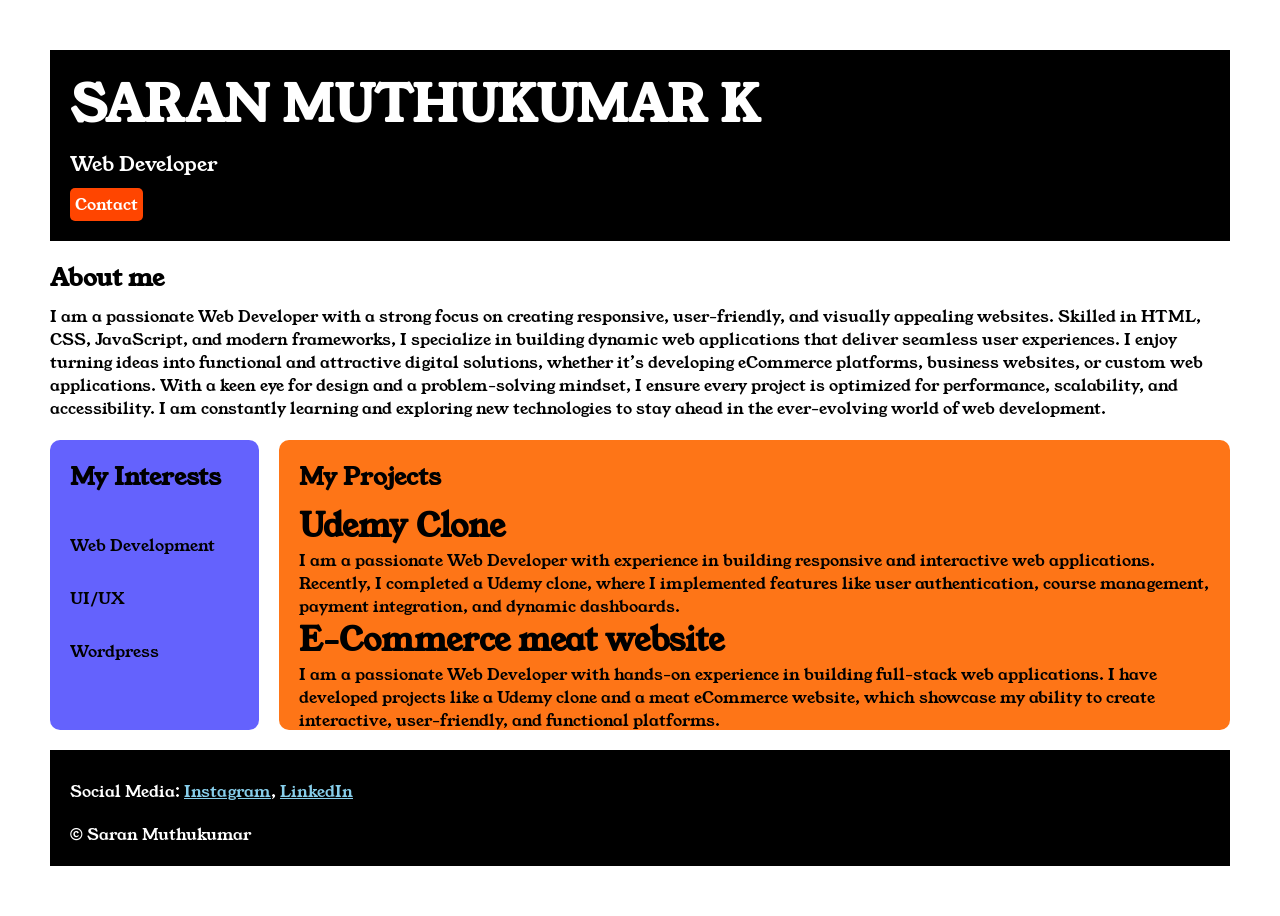
<file: index.html>
<!DOCTYPE html>
<html lang="en">

<head>
    <meta charset="UTF-8">
    <meta name="viewport" content="width=device-width, initial-scale=1.0">
    <title>Portfolio</title>
    <link rel="stylesheet" href="style.css">

    <link rel="preconnect" href="https://fonts.googleapis.com">
    <link rel="preconnect" href="https://fonts.gstatic.com" crossorigin>
    <link href="https://fonts.googleapis.com/css2?family=Young+Serif&display=swap" rel="stylesheet">
</head>

<body>
    <div class="container">
        <div class="section-one">

            <h1 class="section-one__name">SARAN MUTHUKUMAR K</h1>
            <p class="section-one__role">Web Developer</p>
            <a class="section-one__contact" href="/portfolio/contact.html">Contact</a>
        </div>

        <div class="section-two">

            <h2>About me</h2>
            <p class="section-two__description">I am a passionate Web Developer with a strong focus on creating responsive, user-friendly, and visually appealing websites. Skilled in HTML, CSS, JavaScript, and modern frameworks, I specialize in building dynamic web applications that deliver
                seamless user experiences. I enjoy turning ideas into functional and attractive digital solutions, whether it’s developing eCommerce platforms, business websites, or custom web applications. With a keen eye for design and a problem-solving
                mindset, I ensure every project is optimized for performance, scalability, and accessibility. I am constantly learning and exploring new technologies to stay ahead in the ever-evolving world of web development.</p>
        </div>
        <div class="section-three-four">
            <div class=" section-three ">
                <h2>My Interests</h2>
                <ul class="section-three__description ">
                    <li>Web Development</li>
                    <li>UI/UX</li>
                    <li>Wordpress</li>
                </ul>
            </div>
            <div class="section-four ">
                <h2>My Projects</h2>
                <ul class="section-four__description ">
                    <li>
                        <h1>Udemy Clone</h1>
                        <p>I am a passionate Web Developer with experience in building responsive and interactive web applications. Recently, I completed a Udemy clone, where I implemented features like user authentication, course management, payment integration,
                            and dynamic dashboards.</p>

                    </li>
                    <li>
                        <h1>E-Commerce meat website</h1>
                        <p>I am a passionate Web Developer with hands-on experience in building full-stack web applications. I have developed projects like a Udemy clone and a meat eCommerce website, which showcase my ability to create interactive, user-friendly,
                            and functional platforms.</p>
                    </li>

                </ul>
            </div>
        </div>
        <div class=" section-five ">

            <p class="section-five__description ">Social Media:
                <a href=" https://www.instagram.com/_sara_nuu_?igsh=MWg5NmZiOTQzN202Mg%3D%3D&utm_source=qr ">Instagram</a>,
                <a href="https://www.linkedin.com/in/saran-muthukumar-k/ ">LinkedIn</a>
            </p>
            <p class="section-five__copy "> &copy; Saran Muthukumar</p>
        </div>
    </div>

</body>

</html>
</file>
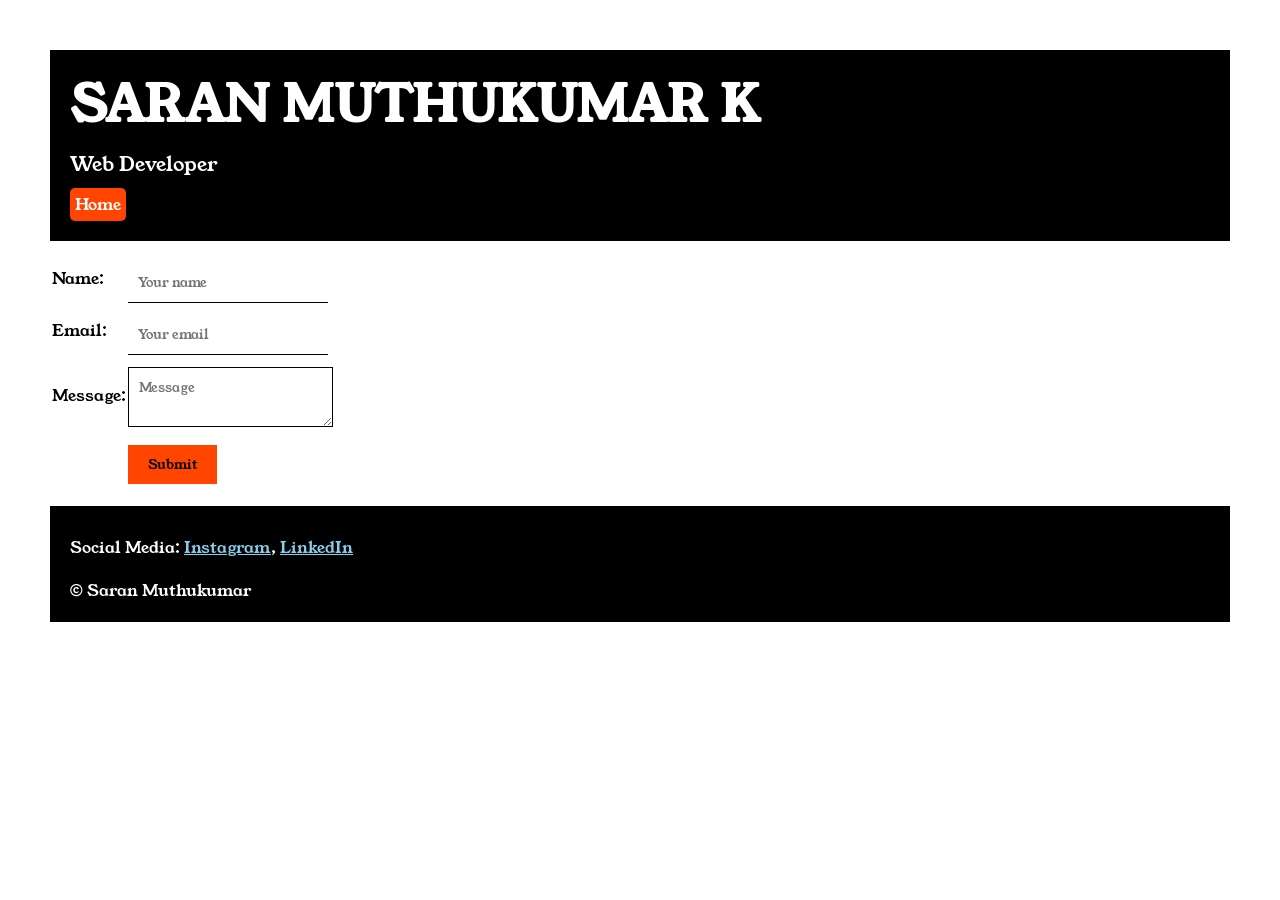
<file: contact.html>
<!DOCTYPE html>
<html lang="en">

<head>
    <meta charset="UTF-8">
    <meta name="viewport" content="width=device-width, initial-scale=1.0">
    <title>Contact Form</title>
    <link rel="preconnect" href="https://fonts.googleapis.com">
    <link rel="preconnect" href="https://fonts.gstatic.com" crossorigin>
    <link href="https://fonts.googleapis.com/css2?family=Young+Serif&display=swap" rel="stylesheet">
    <link rel="stylesheet" href="style.css">
</head>

<body>
    <div class="container">


        <div class="section-one">
            <h1 class="section-one__name">SARAN MUTHUKUMAR K</h1>
            <p class="section-one__role">Web Developer</p>
            <a class="section-one__contact" href="index.html">Home</a>
        </div>
        <div class="contact-form">
            <form action=" ">

                <table>
                    <tr>
                        <td>
                            Name:
                        </td>
                        <td><input type="text " placeholder="Your name " class="contact-form__input">
                        </td>
                    </tr>
                    <tr>
                        <td>
                            Email:</td>
                        <td><input type="text " placeholder="Your email " class="contact-form__input">
                        </td>
                    </tr>
                    <tr>
                        <td>
                            Message:
                        </td>
                        <td><textarea name=" " id=" " placeholder="Message " class="contact-form__textarea"></textarea>

                        </td>
                    </tr>
                    <tr>
                        <td></td>
                        <td>
                            <input type="submit" class="contact-form__submit">
                        </td>
                    </tr>
                </table>
            </form>
        </div>
        <div class=" section-five ">

            <p class="section-five__description ">Social Media:
                <a href=" https://www.instagram.com/_sara_nuu_?igsh=MWg5NmZiOTQzN202Mg%3D%3D&utm_source=qr ">Instagram</a>,
                <a href="https://www.linkedin.com/in/saran-muthukumar-k/ ">LinkedIn</a>
            </p>
            <p class="section-five__copy "> &copy; Saran Muthukumar</p>
        </div>

    </div>
</body>

</html>
</file>
<file: style.css>
* {
         padding: 0;
         margin: 0;
         font-family: "Young Serif", serif;
     }
     
     .container {
         padding: 50px;
     }
     
     .section-one {
         background-color: black;
         color: white;
         padding: 20px;
     }
     
     .section-one__contact {
         background-color: orangered;
         color: white;
         text-decoration: none;
         padding: 5px;
         display: inline-block;
         margin-top: 10px;
         border-radius: 5px;
     }
     
     .section-one__name {
         font-size: 50px;
         color: white;
     }
     
     .section-one__role {
         font-size: 20px;
         margin-top: 10px;
     }
     
     .section-two,
     .section-three,
     .section-four,
     .section-five {
         margin-top: 20px;
     }
     
     .section-two__description,
     .section-three__description,
     .section-four__description,
     .section-five__description {
         margin-top: 10px;
     }
     
     .section-five {
         background-color: black;
         color: white;
         padding: 20px;
     }
     
     .section-five__copy {
         margin-top: 20px;
     }
     
     .section-five__description a {
         color: skyblue;
     }
     
     .section-three li,
     .section-four li {
         list-style: none;
     }
     
     .section-three li {
         padding-top: 30px;
     }
     
     .section-three-four {
         display: flex;
         gap: 20px;
     }
     
     .section-three {
         background-color: #6462FD;
         height: 250px;
         width: 400px;
         border-radius: 10px;
         vertical-align: top;
         display: inline-block;
         padding: 20px;
     }
     
     .section-four {
         background-color: #FE7517;
         padding: 20px;
         height: 250px;
         border-radius: 10px;
         display: inline-block;
     }
     
     .contact-form {
         margin-top: 10px;
     }
     
     .contact-form__input,
     .contact-form__textarea,
     .contact-form__submit {
         margin-top: 10px;
     }
     
     .contact-form__input {
         padding: 10px;
         border: none;
         border-bottom: solid black 1px;
     }
     
     .contact-form__textarea {
         padding: 10px;
         border: solid black 1px;
     }
     
     .contact-form__submit {
         background-color: orangered;
         color: black;
         padding: 10px 20px 10px 20px;
         border: none;
     }
</file>
